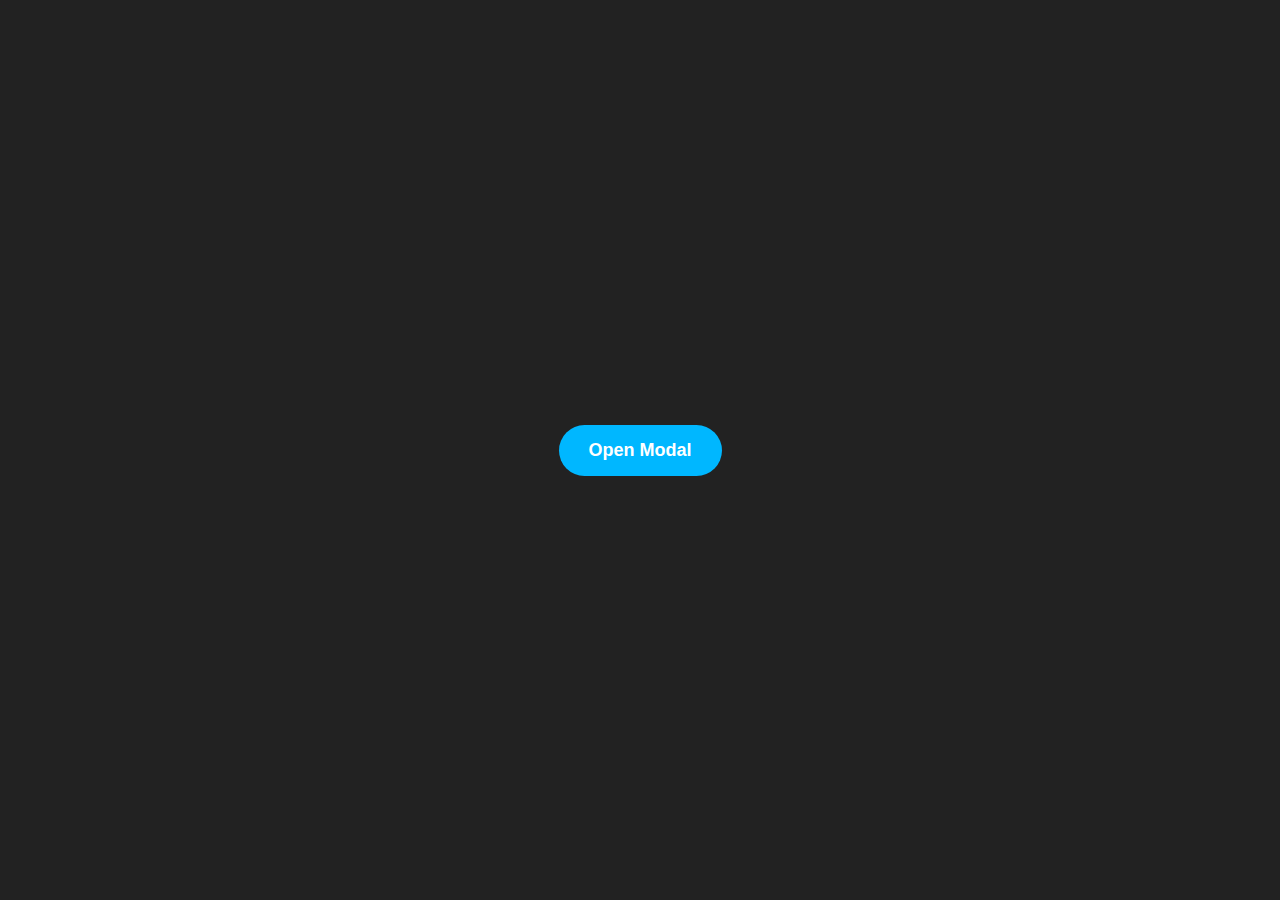
<file: templates/test.html>
<!DOCTYPE html>
<html lang="en">
  <head>
    <meta charset="UTF-8" />
    <meta name="viewport" content="width=device-width, initial-scale=1.0" />
    <title>Animated Modal</title>
    <style>
      * {
        margin: 0;
        padding: 0;
        box-sizing: border-box;
        font-family: "Arial", sans-serif;
      }

      body {
        display: flex;
        justify-content: center;
        align-items: center;
        height: 100vh;
        background-color: #222;
      }

      .open-modal-button {
        padding: 15px 30px;
        background-color: #00b7ff;
        border: none;
        border-radius: 30px;
        font-size: 18px;
        font-weight: bold;
        color: white;
        cursor: pointer;
        transition: background 0.3s ease, transform 0.3s ease;
      }

      .open-modal-button:hover {
        background-color: #007bff;
        transform: translateY(-5px);
      }

      .modal-overlay {
        position: fixed;
        top: 0;
        left: 0;
        width: 100vw;
        height: 100vh;
        background-color: rgba(0, 0, 0, 0.8);
        display: flex;
        justify-content: center;
        align-items: center;
        visibility: hidden;
        opacity: 0;
        transition: visibility 0s, opacity 0.3s;
        z-index: 1000;
      }

      .modal-content {
        position: relative;
        width: 400px;
        padding: 30px;
        background-color: white;
        border-radius: 15px;
        box-shadow: 0 10px 30px rgba(0, 0, 0, 0.5);
        animation: modalAppear 0.7s ease forwards,
          modalFloating 4s ease-in-out infinite;
        transform: translateY(50px);
        opacity: 0;
      }

      @keyframes modalAppear {
        0% {
          opacity: 0;
          transform: scale(0.8) translateY(50px);
        }
        100% {
          opacity: 1;
          transform: scale(1) translateY(0);
        }
      }

      @keyframes modalFloating {
        0%,
        100% {
          transform: translateY(0);
        }
        50% {
          transform: translateY(-10px);
        }
      }

      .modal-content h2 {
        font-size: 24px;
        margin-bottom: 20px;
        text-align: center;
      }

      .modal-content p {
        font-size: 16px;
        color: #555;
        text-align: center;
        margin-bottom: 30px;
      }

      .close-modal-button {
        padding: 10px 25px;
        background-color: #ff6b6b;
        border: none;
        border-radius: 30px;
        font-size: 16px;
        color: white;
        cursor: pointer;
        display: block;
        margin: 0 auto;
        transition: background 0.3s ease;
      }

      .close-modal-button:hover {
        background-color: #ff5252;
      }

      .modal-close {
        position: absolute;
        top: 15px;
        right: 15px;
        font-size: 18px;
        color: #333;
        cursor: pointer;
        transition: color 0.3s ease;
      }

      .modal-close:hover {
        color: #ff5252;
      }

      /* Show modal when active */
      .modal-overlay.active {
        visibility: visible;
        opacity: 1;
      }
    </style>
  </head>
  <body>
    <button class="open-modal-button">Open Modal</button>

    <div class="modal-overlay" id="modal-overlay">
      <div class="modal-content">
        <span class="modal-close" id="close-icon">&times;</span>
        <h2>Beautiful Animated Modal</h2>
        <p>This is an example of a very animated and attractive modal.</p>
        <button class="close-modal-button" id="close-button">Close</button>
      </div>
    </div>

    <script>
      const openModalButton = document.querySelector(".open-modal-button");
      const modalOverlay = document.getElementById("modal-overlay");
      const closeModalButton = document.getElementById("close-button");
      const closeIcon = document.getElementById("close-icon");

      openModalButton.addEventListener("click", () => {
        modalOverlay.classList.add("active");
      });

      closeModalButton.addEventListener("click", () => {
        modalOverlay.classList.remove("active");
      });

      closeIcon.addEventListener("click", () => {
        modalOverlay.classList.remove("active");
      });

      // Close the modal when clicking outside of it
      modalOverlay.addEventListener("click", (e) => {
        if (e.target === modalOverlay) {
          modalOverlay.classList.remove("active");
        }
      });
    </script>
  </body>
</html>
</file>
